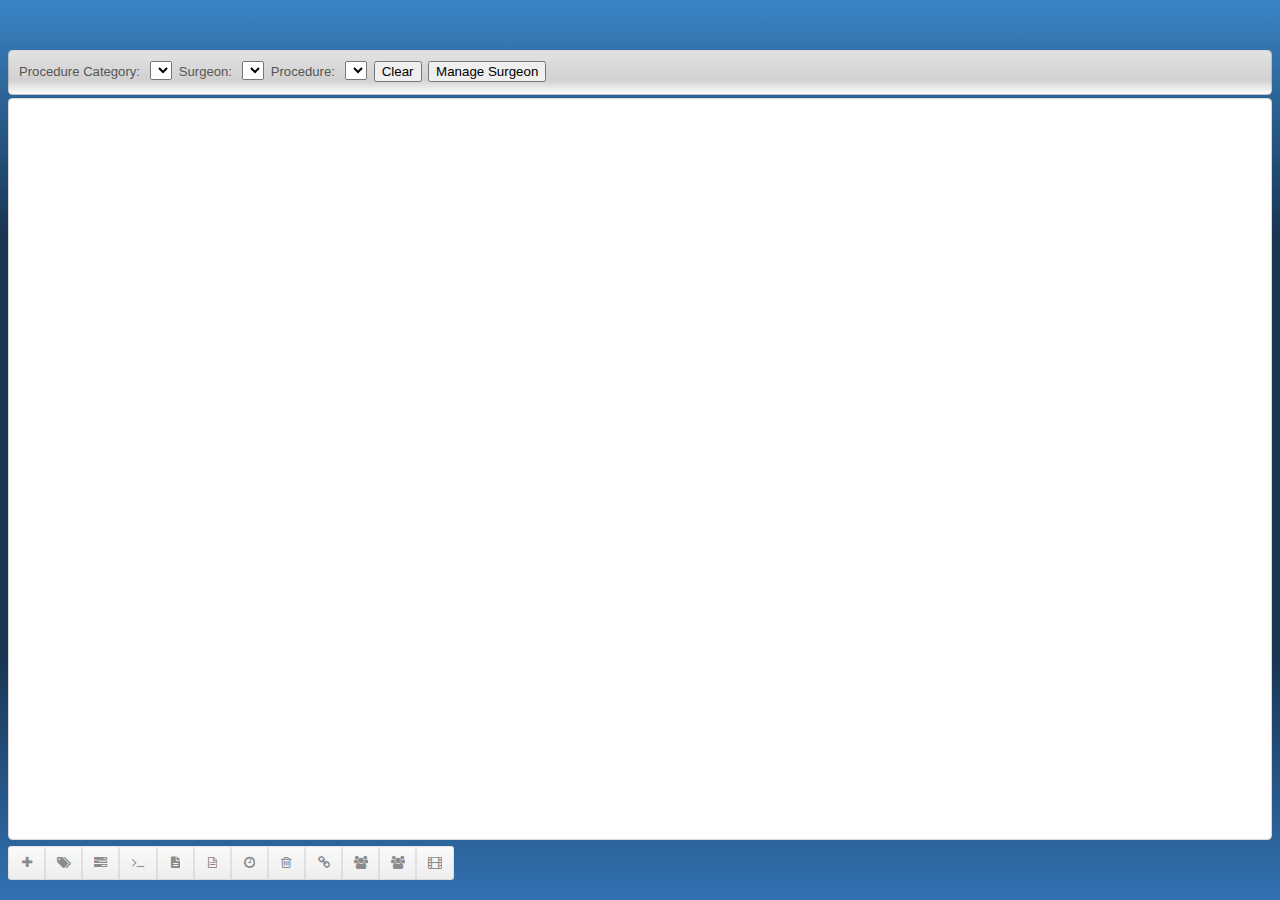
<file: surgica_WEB/WebContent/index.html>
<!doctype html>
<html ng-app="hb.smartcard">
<head>
<title>Test</title>
<meta charset="utf-8">
<meta http-equiv="X-UA-Compatible" content="IE=edge,chrome=1" />
<meta name="apple-mobile-web-app-capable" content="yes" />
<meta name="viewport" content="width=device-width, user-scalable=no, initial-scale=1.0, maximum-scale=1.0, minimal-ui" />
<meta name="apple-mobile-web-app-status-bar-style" content="yes" />
<link rel="stylesheet" href="vendor/semantic-ui/css/semantic.min.css">
<link rel="stylesheet" href="css/hb.css">

<script type='text/javascript' src="vendor/angular/angular.min.1.3.3.js"></script>
<script type='text/javascript' src="vendor/angular/angular.route.min.1.3.3.js"></script>
<script type='text/javascript' src="vendor/firebase/firebase.1.1.1.js"></script>
<script type='text/javascript' src="vendor/angular-fire/angular-fire.1.9.0.js"></script>
<script type='text/javascript' src="vendor/jquery/jquery.2.1.1.js"></script>
<script type='text/javascript' src="vendor/semantic-ui/js/semantic.min.js"></script>
<script type='text/javascript' src="vendor/momentjs/moment.js"></script>
<script type='text/javascript' src="js/filter/filter.js"></script>
<script type='text/javascript' src="js/facility/facility.factory.js"></script>
<script type='text/javascript' src="js/inventory/inventory.type.factory.js"></script>
<script type='text/javascript' src="js/inventory/inventory.pool.factory.js"></script>
<script type='text/javascript' src="js/procedure/procedure.factory.js"></script>
<script type='text/javascript' src="js/surgeon/surgeon.controller.js"></script>
<script type='text/javascript' src="js/surgeon/surgeon.factory.js"></script>
<script type='text/javascript' src="js/personnel/personnel.specialty.factory.js"></script>
<script type='text/javascript' src="js/smartcard/smartcard.factory.js"></script>
<script type='text/javascript' src="js/smartcard/smartcard.controller.js"></script>
<script type='text/javascript' src="js/factory.js"></script>
<script type='text/javascript' src="js/controller.js"></script>
<script type='text/javascript' src="js/app.js"></script>
<script type='text/javascript' src="js/directive/rightGutter.js"></script>
<script type='text/javascript' src="js/directive/infoWindow.js"></script>

</head>
<body>
	<ng-view></ng-view>
	<div class="12 ui small icon buttons" id="smartcard_tray">
		<div class="ui button" title="New Surgeon">
			<i class="plus icon"></i>
		</div>
		<div class="ui button">
			<i class="tags icon"></i>
		</div>
		<div class="ui button">
			<i class="tasks icon"></i>
		</div>
		<div class="ui button">
			<i class="terminal icon"></i>
		</div>
		<div class="ui button">
			<i class="text file icon"></i>
		</div>
		<div class="ui button">
			<i class="text file outline icon"></i>
		</div>
		<div class="ui button">
			<i class="time icon"></i>
		</div>
		<div class="ui button">
			<i class="trash icon"></i>
		</div>
		<div class="ui button">
			<i class="url icon"></i>
		</div>
		<div class="ui button">
			<i class="users icon" title="Surgeons"></i>
		</div>
		<div class="ui button">
			<i class="users icon"></i>
		</div>
		<div class="ui button">
			<i class="video icon"></i>
		</div>
	</div>
</body>


</html>
</file>
<file: surgica_WEB/WebContent/css/hb.css>
/* Halobyte ========================================================================== */
html,body {
	height: 100%;
	margin: 0px;
	padding: 0px;
	font-size: 15px;
	font-family: "Helvetica Neue", Arial, Helvetica, sans-serif;
	overflow: hidden;
}

body {
	background: rgba(58, 133, 199, 1);
	background: -moz-linear-gradient(top, rgba(58, 133, 199, 1) 0%, rgba(25, 53, 82, 1) 26%, rgba(25, 53, 82, 1) 73%, rgba(50, 114, 179, 1) 100%);
	background: -webkit-gradient(left top, left bottom, color-stop(0%, rgba(58, 133, 199, 1)), color-stop(26%, rgba(25, 53, 82, 1)), color-stop(73%, rgba(25, 53, 82, 1)), color-stop(100%, rgba(50, 114, 179, 1)));
	background: -webkit-linear-gradient(top, rgba(58, 133, 199, 1) 0%, rgba(25, 53, 82, 1) 26%, rgba(25, 53, 82, 1) 73%, rgba(50, 114, 179, 1) 100%);
	background: -o-linear-gradient(top, rgba(58, 133, 199, 1) 0%, rgba(25, 53, 82, 1) 26%, rgba(25, 53, 82, 1) 73%, rgba(50, 114, 179, 1) 100%);
	background: -ms-linear-gradient(top, rgba(58, 133, 199, 1) 0%, rgba(25, 53, 82, 1) 26%, rgba(25, 53, 82, 1) 73%, rgba(50, 114, 179, 1) 100%);
	background: linear-gradient(to bottom, rgba(58, 133, 199, 1) 0%, rgba(25, 53, 82, 1) 26%, rgba(25, 53, 82, 1) 73%, rgba(50, 114, 179, 1) 100%);
	filter: progid:DXImageTransform.Microsoft.gradient( startColorstr='#3a85c7', endColorstr='#3272b3', GradientType=0);
}

table {
	padding: 0px;
	bord
}

DIV.hb-app {
	position: absolute;
	padding: 10px;
	background-color: #FFFFFF;
	overflow: auto;
	border: 1px solid rgba(0, 0, 0, 0.15);
	outline: none;
	color: rgba(0, 0, 0, 0.7);
	border-radius: 0.3125em;
	-webkit-transition: background-color 0.3s ease-out, -webkit-box-shadow 0.2s ease, border-color 0.2s ease;
	-moz-transition: background-color 0.3s ease-out, box-shadow 0.2s ease, border-color 0.2s ease;
	transition: background-color 0.3s ease-out, box-shadow 0.2s ease, border-color 0.2s ease;
	-webkit-box-shadow: 0em 0em 0em 0em rgba(0, 0, 0, 0.3) inset;
	box-shadow: 0em 0em 0em 0em rgba(0, 0, 0, 0.3) inset;
	-webkit-appearance: none;
	-webkit-tap-highlight-color: rgba(255, 255, 255, 0);
	-webkit-box-sizing: border-box;
	-moz-box-sizing: border-box;
	-ms-box-sizing: border-box;
	box-sizing: border-box;
}

DIV.hb-view {
	position: absolute;
	background-color: #FFFFFF;
	overflow: hidden;
	border: 1px solid rgba(0, 0, 0, 0.15);
	outline: none;
	color: rgba(0, 0, 0, 0.7);
	border-radius: 0.3125em;
	-webkit-transition: background-color 0.3s ease-out, -webkit-box-shadow 0.2s ease, border-color 0.2s ease;
	-moz-transition: background-color 0.3s ease-out, box-shadow 0.2s ease, border-color 0.2s ease;
	transition: background-color 0.3s ease-out, box-shadow 0.2s ease, border-color 0.2s ease;
	-webkit-box-shadow: 0em 0em 0em 0em rgba(0, 0, 0, 0.3) inset;
	box-shadow: 0em 0em 0em 0em rgba(0, 0, 0, 0.3) inset;
	-webkit-appearance: none;
	-webkit-tap-highlight-color: rgba(255, 255, 255, 0);
	-webkit-box-sizing: border-box;
	-moz-box-sizing: border-box;
	-ms-box-sizing: border-box;
	box-sizing: border-box;
}

DIV.hb-view { 
	background-colr: #ffffff;
}


#smartcard_viewer {
	top: 98px;
	left: 8px;
	bottom: 60px;
	right: 8px;
	
}

#surgeon_viewer {
	top: 8px;
	left: 8px;
	bottom: 60px;
	right: 8px;
}

#smartcard_tray {
	position: absolute;
	bottom: 20px;
	left: 8px;
}

#smartcard_info_window {
	display: none;
	width: 290px;
	right: 28px;
	top: 108px;
	bottom: 72px;
	z-index: 10;
	background: rgba(250, 246, 203, 1);
	background: -moz-linear-gradient(top, rgba(250, 246, 203, 1) 0%, rgba(250, 238, 177, 1) 100%);
	background: -webkit-gradient(left top, left bottom, color-stop(0%, rgba(250, 246, 203, 1)), color-stop(100%, rgba(250, 238, 177, 1)));
	background: -webkit-linear-gradient(top, rgba(250, 246, 203, 1) 0%, rgba(250, 238, 177, 1) 100%);
	background: -o-linear-gradient(top, rgba(250, 246, 203, 1) 0%, rgba(250, 238, 177, 1) 100%);
	background: -ms-linear-gradient(top, rgba(250, 246, 203, 1) 0%, rgba(250, 238, 177, 1) 100%);
	background: linear-gradient(to bottom, rgba(250, 246, 203, 1) 0%, rgba(250, 238, 177, 1) 100%);
	filter: progid:DXImageTransform.Microsoft.gradient( startColorstr='#faf6cb', endColorstr='#faeeb1', GradientType=0);
	background: rgba(250, 246, 203, 1);
}

#smartcard_viewer_searchbar {
	top: 50px;
	left: 8px;
	right: 8px;
	height: 45px;
	overflow: hidden;
	background: rgba(204, 204, 204, 1);
	background: rgba(226, 226, 226, 1);
	background: -moz-linear-gradient(top, rgba(226, 226, 226, 1) 0%, rgba(209, 209, 209, 1) 68%, rgba(254, 254, 254, 1) 100%);
	background: -webkit-gradient(left top, left bottom, color-stop(0%, rgba(226, 226, 226, 1)), color-stop(68%, rgba(209, 209, 209, 1)), color-stop(100%, rgba(254, 254, 254, 1)));
	background: -webkit-linear-gradient(top, rgba(226, 226, 226, 1) 0%, rgba(209, 209, 209, 1) 68%, rgba(254, 254, 254, 1) 100%);
	background: -o-linear-gradient(top, rgba(226, 226, 226, 1) 0%, rgba(209, 209, 209, 1) 68%, rgba(254, 254, 254, 1) 100%);
	background: -ms-linear-gradient(top, rgba(226, 226, 226, 1) 0%, rgba(209, 209, 209, 1) 68%, rgba(254, 254, 254, 1) 100%);
	background: linear-gradient(to bottom, rgba(226, 226, 226, 1) 0%, rgba(209, 209, 209, 1) 68%, rgba(254, 254, 254, 1) 100%);
	filter: progid:DXImageTransform.Microsoft.gradient( startColorstr='#e2e2e2', endColorstr='#fefefe', GradientType=0);
}

.hb-pull-left {
	clear: both;
	float: left !important;
}

.hb-pull-right {
	clear: both;
	float: right !important;
}

.hb-toolbar {
	top: 50px;
	left: 8px;
	right: 8px;
	height: 45px;
}

.hb-form-button-bar {
	padding: 8px;
	overflow: hidden;
	background: rgba(204, 204, 204, 1);
	background: rgba(226, 226, 226, 1);
	background: -moz-linear-gradient(top, rgba(226, 226, 226, 1) 0%, rgba(209, 209, 209, 1) 68%, rgba(254, 254, 254, 1) 100%);
	background: -webkit-gradient(left top, left bottom, color-stop(0%, rgba(226, 226, 226, 1)), color-stop(68%, rgba(209, 209, 209, 1)), color-stop(100%, rgba(254, 254, 254, 1)));
	background: -webkit-linear-gradient(top, rgba(226, 226, 226, 1) 0%, rgba(209, 209, 209, 1) 68%, rgba(254, 254, 254, 1) 100%);
	background: -o-linear-gradient(top, rgba(226, 226, 226, 1) 0%, rgba(209, 209, 209, 1) 68%, rgba(254, 254, 254, 1) 100%);
	background: -ms-linear-gradient(top, rgba(226, 226, 226, 1) 0%, rgba(209, 209, 209, 1) 68%, rgba(254, 254, 254, 1) 100%);
	background: linear-gradient(to bottom, rgba(226, 226, 226, 1) 0%, rgba(209, 209, 209, 1) 68%, rgba(254, 254, 254, 1) 100%);
	filter: progid:DXImageTransform.Microsoft.gradient( startColorstr='#e2e2e2', endColorstr='#fefefe', GradientType=0);
}

.hb.form.panel {
	height:100%;
	width:100%;
	overflow:auto !important;
}

.hb.form.panel > div {
	padding: 8px 30px;
}

.hb.form.panel > table {
	border: 1px solid rgba(0, 0, 0, 0.15);
	outline: none;
	color: rgba(0, 0, 0, 0.7);
	border-radius: 0.3125em;
	-webkit-transition: background-color 0.3s ease-out, -webkit-box-shadow 0.2s ease, border-color 0.2s ease;
	-moz-transition: background-color 0.3s ease-out, box-shadow 0.2s ease, border-color 0.2s ease;
	transition: background-color 0.3s ease-out, box-shadow 0.2s ease, border-color 0.2s ease;
	-webkit-box-shadow: 0em 0em 0em 0em rgba(0, 0, 0, 0.3) inset;
	box-shadow: 0em 0em 0em 0em rgba(0, 0, 0, 0.3) inset;
	-webkit-appearance: none;
	-webkit-tap-highlight-color: rgba(255, 255, 255, 0);
	-webkit-box-sizing: border-box;
	-moz-box-sizing: border-box;
	-ms-box-sizing: border-box;
	box-sizing: border-box;
	background: rgba(243, 243, 243, 1);
	filter: progid:DXImageTransform.Microsoft.gradient( startColorstr='#e2e2e2', endColorstr='#fefefe', GradientType=0);
}

.hb.toolbar.top {
	border-bottom: 1px solid #cfcfcf;
	background: rgba(204, 204, 204, 1);
	background: rgba(226, 226, 226, 1);
	background: -moz-linear-gradient(top, rgba(226, 226, 226, 1) 0%, rgba(209, 209, 209, 1) 68%, rgba(254, 254, 254, 1) 100%);
	background: -webkit-gradient(left top, left bottom, color-stop(0%, rgba(226, 226, 226, 1)), color-stop(68%, rgba(209, 209, 209, 1)), color-stop(100%, rgba(254, 254, 254, 1)));
	background: -webkit-linear-gradient(top, rgba(226, 226, 226, 1) 0%, rgba(209, 209, 209, 1) 68%, rgba(254, 254, 254, 1) 100%);
	background: -o-linear-gradient(top, rgba(226, 226, 226, 1) 0%, rgba(209, 209, 209, 1) 68%, rgba(254, 254, 254, 1) 100%);
	background: -ms-linear-gradient(top, rgba(226, 226, 226, 1) 0%, rgba(209, 209, 209, 1) 68%, rgba(254, 254, 254, 1) 100%);
	background: linear-gradient(to bottom, rgba(226, 226, 226, 1) 0%, rgba(209, 209, 209, 1) 68%, rgba(254, 254, 254, 1) 100%);
	filter: progid:DXImageTransform.Microsoft.gradient( startColorstr='#e2e2e2', endColorstr='#fefefe', GradientType=0);
}

.hb.toolbar.bottom {
	background: rgba(204, 204, 204, 1);
	background: rgba(226, 226, 226, 1);
	background: -moz-linear-gradient(bottom, rgba(226, 226, 226, 1) 0%, rgba(209, 209, 209, 1) 68%, rgba(254, 254, 254, 1) 100%);
	background: -webkit-gradient(left bottom, left top, color-stop(0%, rgba(226, 226, 226, 1)), color-stop(68%, rgba(209, 209, 209, 1)), color-stop(100%, rgba(254, 254, 254, 1)));
	background: -webkit-linear-gradient(bottom, rgba(226, 226, 226, 1) 0%, rgba(209, 209, 209, 1) 68%, rgba(254, 254, 254, 1) 100%);
	background: -o-linear-gradient(bottom, rgba(226, 226, 226, 1) 0%, rgba(209, 209, 209, 1) 68%, rgba(254, 254, 254, 1) 100%);
	background: -ms-linear-gradient(bottom, rgba(226, 226, 226, 1) 0%, rgba(209, 209, 209, 1) 68%, rgba(254, 254, 254, 1) 100%);
	background: linear-gradient(to top, rgba(226, 226, 226, 1) 0%, rgba(209, 209, 209, 1) 68%, rgba(254, 254, 254, 1) 100%);
	filter: progid:DXImageTransform.Microsoft.gradient( startColorstr='#fefefe', endColorstr='#e2e2e2', GradientType=0);
}

TR.hb.toolbar.top > TD, TR.hb.toolbar.bottom > TD {
	border-bottom: 1px solid #cfcfcf;
	padding: 6px 15px;
}

TR.hb.toolbar.top > TD {
	border-bottom: 1px solid #cfcfcf;
}

TR.hb.toolbar.bottom > TD {
	border-top: 1px solid #cfcfcf;
	padding: 6px 15px;
}

TD.hb.toolbar > table {
	position:relative;
	table-layout: fixed;
	width: 100%;
}

.hb.toolbar.left {
	text-align: left;
	padding-left: 10px;
}

.hb.toolbar.right {
	text-align: right;
	padding-right: 10px;
}

.hb.form input[type="text"].hb-name {
	width: 14em;
}
.hb.form input[type="text"].hb-initial {
	width: 3em;
}

.hb.form.manage-surgeon {
	margin: 20px;
}

.hb.form input[type="text"],
.hb.form button,
.hb.form button:hover,
.hb.form button:active,
.hb.form select {
	margin: 0em;
	padding: 0.3em 0.7em;
	font-size: 1em;
	background-color: #FFFFFF;
	border: 1px solid rgba(0, 0, 0, 0.375);
	outline: none;
	color: rgba(0, 0, 0, 0.7);
	border-radius: 0.3125em;
	-webkit-transition: background-color 0.3s ease-out, -webkit-box-shadow 0.2s ease, border-color 0.2s ease;
	-moz-transition: background-color 0.3s ease-out, box-shadow 0.2s ease, border-color 0.2s ease;
	transition: background-color 0.3s ease-out, box-shadow 0.2s ease, border-color 0.2s ease;
	-webkit-box-shadow: 0em 0em 0em 0em rgba(0, 0, 0, 0.3) inset;
	box-shadow: 0em 0em 0em 0em rgba(0, 0, 0, 0.3) inset;
	-webkit-appearance: none;
	-webkit-tap-highlight-color: rgba(255, 255, 255, 0);
	-webkit-box-sizing: border-box;
	-moz-box-sizing: border-box;
	-ms-box-sizing: border-box;
	box-sizing: border-box;
}


.hb.form button:hover {
	background:-moz-linear-gradient( center top, #f6f6f6 5%, #ffffff 100% );
	background:-ms-linear-gradient( top, #f6f6f6 5%, #ffffff 100% );
	filter:progid:DXImageTransform.Microsoft.gradient(startColorstr='#f6f6f6', endColorstr='#ffffff');
	background:-webkit-gradient( linear, left top, left bottom, color-stop(5%, #f6f6f6), color-stop(100%, #ffffff) );
	background-color:#f6f6f6;
}

.hb.form button:active {
	position:relative;
	top:1px;
}

.hb.form button,
.hb.form button:hover,
.hb.form button:active,
.hb.form select {
	padding: 0.2em 0.7em;
}

.hb.form select {
	height:1.875em;
}

.hb.form label {
	color: #333333;
	font-size: .9em;
	font-weight: 600;
}

.hb.form input[type="text"]:focus,
.hb.form select:focus {
	color: rgba(0, 0, 0, 0.85);
	border-color: rgba(0, 0, 0, 0.375);
	border-bottom-left-radius: 0;
	border-top-left-radius: 0;
	-webkit-appearance: none;
	-webkit-box-shadow: 0.3em 0em 0em 0em rgba(24, 73, 199, 0.9) inset;
	box-shadow: 0.3em 0em 0em 0em rgba(24, 73, 199, 0.9) inset;
}

.hb-blue {
	color: #3266B2;
}

.ui.input.focus input,.ui.input input:focus {
	border-color: rgba(0, 0, 0, 0.375);
	color: rgba(0, 0, 0, 0.85);
}

.ui.input.focus input input::-webkit-input-placeholder,.ui.input input:focus input::-webkit-input-placeholder {
	color: #AAAAAA;
}

.ui.input.focus input input::-moz-placeholder,.ui.input input:focus input::-moz-placeholder {
	color: #AAAAAA;
}

.hb.form .field>label {
	color: #333333;
	font-size: 1em;
	font-weight: bold;
}

.ui.items>.item,.ui.items>.row>.item {
	min-height: 110px;
	min-width: 170px;
	width: 280px;
	height: 110px;
	font-size: 0.85em;
}

.ui.items>.item.address, .ui.items>.row>.item.address {
min-height: 120px;
min-width: 270px;
width: 270px;
height: 120px;
font-size: 0.85em;
}
</file>
